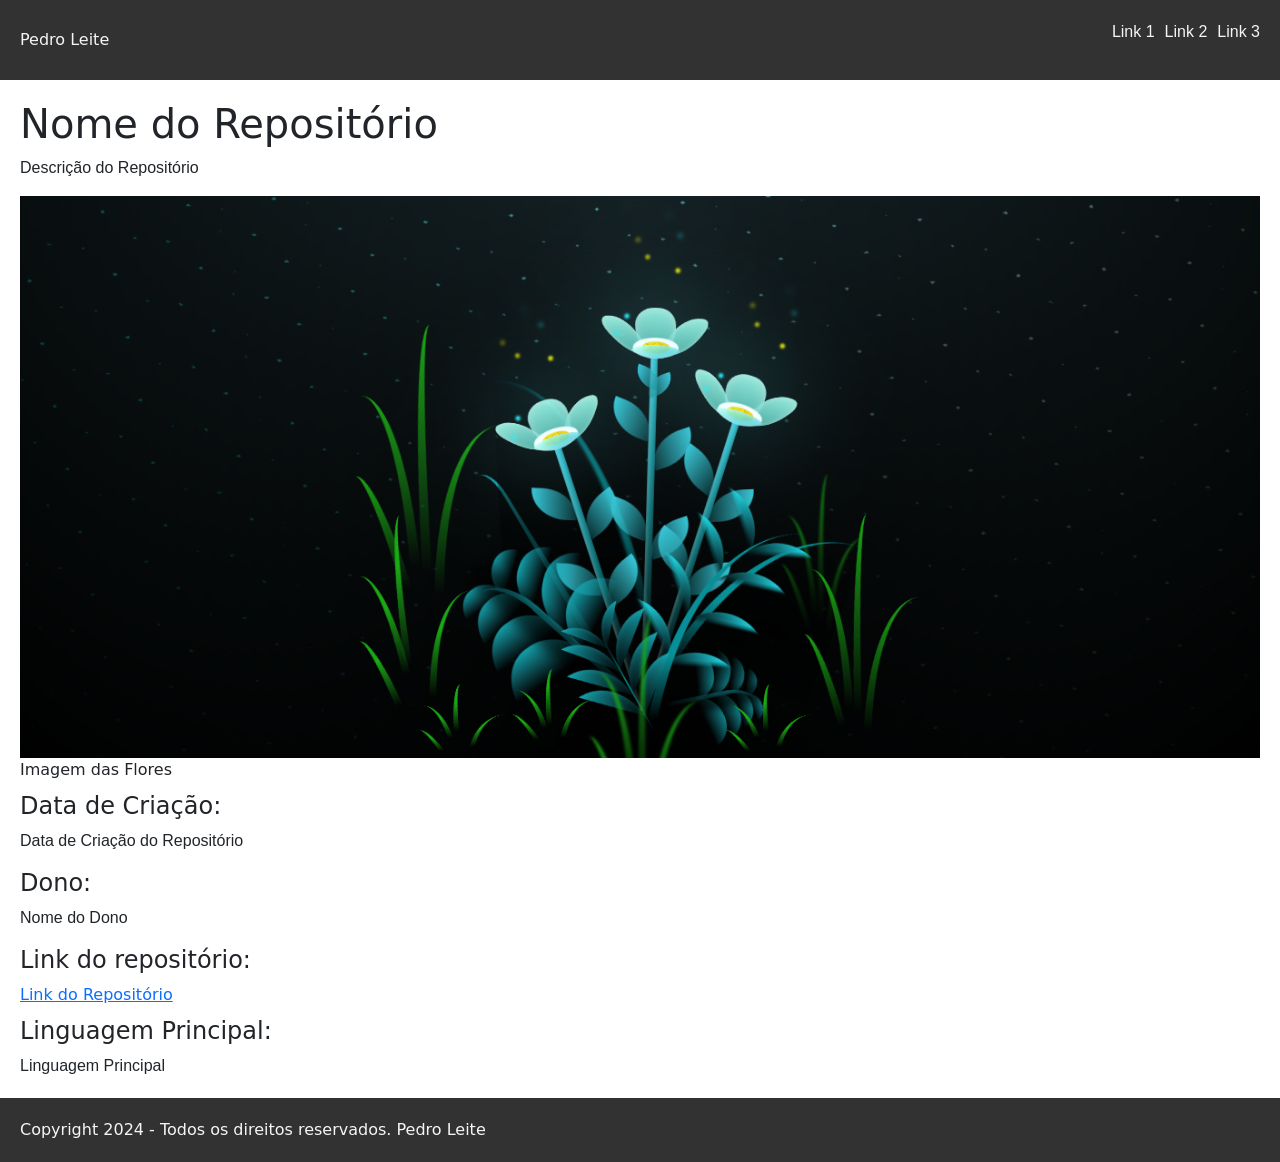
<file: Site com api github/Site pessoal trabalho prático 1/repo.html>
<!DOCTYPE html>
<html lang="pt-br">

<head>
    <meta charset="utf-8">
    <title>Repositório 1</title>
    <link rel="stylesheet" href="assets/css/style.css">
    <meta name="viewport" content="width=device-width, initial-scale=1">
    <link href="https://cdn.jsdelivr.net/npm/bootstrap@5.3.3/dist/css/bootstrap.min.css" rel="stylesheet" integrity="sha384-QWTKZyjpPEjISv5WaRU9OFeRpok6YctnYmDr5pNlyT2bRjXh0JMhjY6hW+ALEwIH" crossorigin="anonymous">    
</head>

<body>
    <script src="https://cdn.jsdelivr.net/npm/bootstrap@5.3.3/dist/js/bootstrap.bundle.min.js" integrity="sha384-YvpcrYf0tY3lHB60NNkmXc5s9fDVZLESaAA55NDzOxhy9GkcIdslK1eN7N6jIeHz" crossorigin="anonymous"></script>
    
    <!--Cabeçalho-->
    <header class="header">
        <a href="index.html">Pedro Leite</a>

        <nav>
            <input type="checkbox" id="menuToggle">
            <label for="menuToggle" class="menu-icon">
                <i class="fa fa-bars"></i>
                <i class="fa fa-times-circle"></i>
            </label>

            <ul class="menu">
                <li><a href="https://github.com">Link 1</a></li>
                <li><a href="https://github.com/Fernandeezz/Flowers">Link 2</a></li>
                <li><a href="https://github.com/Fernandeezz">Link 3</a></li>
            </ul>
        </nav>
    </header>
    
    <div class="repo">
        <h1 id="repo-name">Nome do Repositório</h1>
        <p id="repo-description">Descrição do Repositório</p>
        
        <img src="assets/img/flores.png" alt="flores" id="repo-image">
        Imagem das Flores
        
        <h4>Data de Criação:</h4>
        <p id="repo-created">Data de Criação do Repositório</p>
    
        <h4>Dono:</h4>
        <p id="repo-owner">Nome do Dono</p>
    
        <h4>Link do repositório:</h4>
        <a href="#" target="_blank" id="repo-link">Link do Repositório</a>
    
        <h4>Linguagem Principal:</h4>
        <p id="repo-language">Linguagem Principal</p>
    </div>
    
    
    <footer class="footer">
        Copyright 2024 - Todos os direitos reservados. Pedro Leite
    </footer>
    <script src="./scripts/repo.js"></script>
</body>
</html>
</file>
<file: Site com api github/Site pessoal trabalho prático 1/assets/css/style.css>
/* Definições gerais - Inicio */

html{
    height: 100%; 
    scroll-behavior: smooth;
 }
 
.tudo{
  background-color: whitesmoke;
}

#logo img{
  max-width: 7rem;
  margin-left:0px;
  padding: 0;
  margin-top: 0;
  padding-top: 0;
}

 body, ul, li, p{
     margin: 0px;
     padding: 0px;
     font-size: 1rem;
     font-family: Arial, Helvetica, sans-serif;
 }

 h3{
    font-family:'Gill Sans', 'Gill Sans MT', Calibri, 'Trebuchet MS', sans-serif;
     padding-left: 5px;
     padding-bottom: 10px;
     font-size: 20px;
     margin-left: 20px;
     margin-right: 20px;
     margin-bottom: 2px;
     border-bottom: 3px solid rgb(50,50,50);
     padding-top: 20px;
 }
 
 img{
  max-width: 100%;  
  display: block;
 }
 
 /* Definições gerais - Fim */
 
 
 /* CSS Cabeçalho - Inicio */
 
 .header a{
     text-decoration: none;
     color: whitesmoke;
 }
 
 .header{
    position: sticky;
    top: 0;
    left: 0;
    right: 0;
    background: rgb(50,50,50);
    display: flex;
    flex-wrap: wrap;
    justify-content: space-between;
    align-items: center;
    padding: 20px;
    z-index: 100;
 }
 
 .menu{
     display: flex;
 }
 
 .menu li{
     list-style: none;
     margin-left: 10px;
 }
 
 /* CSS Cabeçalho - Fim */

 /* CSS Rodapé - Inicio */
 
 .footer{
     background: rgb(50,50,50);
     color: whitesmoke;
     display: flex;
     flex-wrap: wrap;
     justify-content: space-between;
     align-items: center;
     padding: 20px;
  }
  /* CSS Rodapé - Fim */
  
  /*grid inicio*/
  
  .grid{
    display: grid;
    grid-template-columns: 20% 80%;
    grid-gap: 10px;
    margin: 20px 20px;
    padding-right: 10px;

  }
  
  .fotoperfil img{
    padding: 1%;
    background-color: rgb(50,50,50);
  }
  
  #redes{
    display: flex;
    list-style: none;
    max-width: 7rem;
    padding: 0;
  }

  #recursos{
    display: flex;
    list-style: none;
    max-width: 4rem;
    padding: 0;
    align-items: center;
  }

  #recursos img{
    max-width: 2rem;
    padding: 5px;
  }

  #rec{
    display: flex;
    list-style: none;
    max-width: 2rem;
    padding: 0;
    align-items: center;
    margin-bottom: 0px;
    margin-top: 5px;
  }

  #rec img{
    max-width: 2rem;
    padding: 5px;
    align-items: center;
    margin-top: 8px;
  }

  /*grid fim*/

  
  .bio p{
    margin-bottom: 10px;
  }

/*colegas*/

  .colegas{
    display: grid;
    grid-template-columns: repeat(4, 1fr);
    grid-gap: 10px;
    margin: 20px 20px;
  }

  .colegas p{
    text-align: center;
  }
  
  .colegas img{
    width: 40%;
    margin: 0 auto;
  }
  
  .colega1 img{
    padding: 2%;
    background-color: darkcyan;
  }

  .colega2 img{
    padding: 2%;
    background-color: darkslateblue;
  }

  .colega3 img{
    padding: 2%;
    background-color: darkmagenta;
  }

  .colega4 img{
    padding: 2%;
    background-color: darkolivegreen;
  }

  /*fim colegas*/
  
/*repositório card*/

  .repository{
    margin-bottom: 1rem;
    padding: 1rem;
  }
  
  .repository img{
    margin-bottom: 1rem;
    padding: 1rem;
  }
  
/*fim repositório card*/

  .carrousel{
    margin: 70px 70px;
  }

  /*repositorio páginas*/
  .repo{
    margin: 20px 20px;
  }

  .repo h4{
    margin-top: 10px;
  }
  /*fim repositório páginas*/

  /*menu mobile*/
  #menuToggle {
      display: none;
  }

  .menu-icon {
      display: none;
  }

  @media screen and (max-width: 600px){
    #perfil {
      margin-top: 70px;
    }
  .header{
      position: fixed;
      top: 0pc;
      width: 100%;
      z-index: 100;
    }

    .header nav{
      display: block;
      width: 100%;
      height: 100%;
    }

    #logo img{
      max-width: 15%;
      margin-left:0px;
      padding: 0;
      margin-top: 0;
      padding-top: 0;
    }

    .menu{
      display: flex;
      position: fixed;
      flex-wrap: wrap;
      align-content: center;
      top: 0px;
      left: 0px;
      width: 100%;
      height: 0%;
      background: rgba(0,0,0,0.7);
      overflow: hidden;
      transition: height 0.3s ease-out;
    }

    .menu li{
      display: block;
      width: 100%;
      margin-left: 0px;
      margin-bottom: 20px;
    }

    .menu li a{
      display: block;
      text-align: center;
      width: 100%;
    }

    .menu-icon{
      display: block;
      color: whitesmoke;
      width: 50px;
      height: inherit;
      position: absolute;
      top: 15px;
      right: 30px;
      line-height: 60px;
      z-index: 100;
    }

    .menu-icon i{
      font-size: 1.7em;
    }

    #menuToggle:checked ~ label i:nth-child(2){
      display: block;
    }

    #menuToggle:checked ~ label i:first-child{
      display: none;
    }

    #menuToggle:not(checked) ~ label i:first-child{
      display: block;
    }

    #menuToggle:not(checked) ~ label i:nth-child(2){
      display: none;
    }

    #menuToggle:checked ~ ul{
      height: 100%;

    }
  }
  /*fim menu mobile*/
</file>
